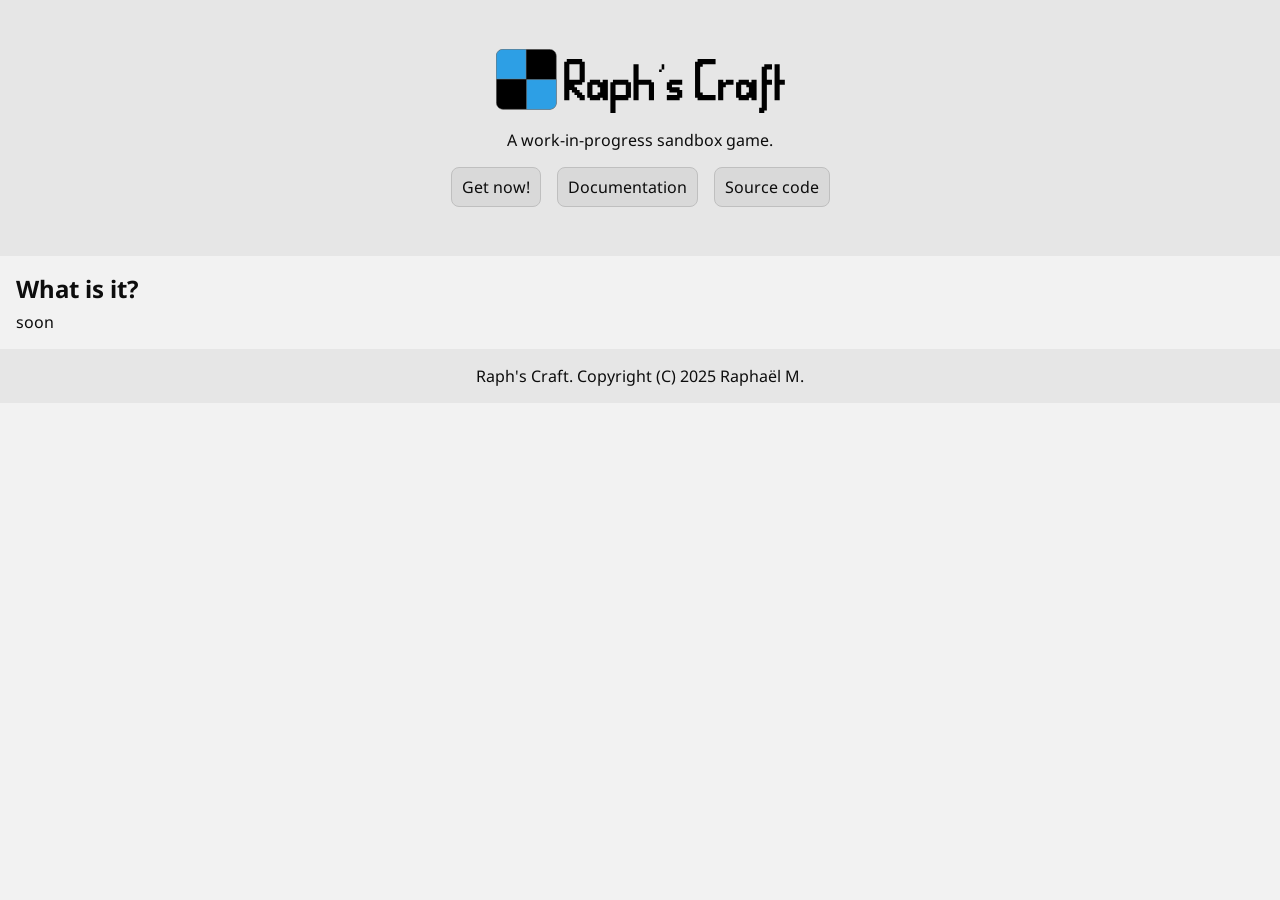
<file: www/index.html>
<!DOCTYPE html>
<html lang="en">
<head>
    <meta charset="UTF-8">
    <title>Raph's Craft</title>
    
    <link rel="stylesheet" type="text/css" href="styles/index.css">
    <link href='https://fonts.googleapis.com/css?family=Noto Sans' rel='stylesheet'>
</head>
<body>
    <header>
        <img height="64" src="resources/logo.svg"/>
        <p>A work-in-progress sandbox game.</p>
        <div class="intro-box-buttons">
            <a href="docs/user-guide/getting-the-game.html">Get now!</a>
            <a href="docs/index.html">Documentation</a>
            <a href="https://github.com/raphm4044/raphscraft">Source code</a>
        </div>
    </header>

    <section>
        <h1>What is it?</h1>
        <p>soon</p>
    </section>
    
    <footer>
        <p>Raph's Craft. Copyright (C) 2025 Raphaël M.</p>
    </footer>
</body>
</html>
</file>
<file: www/styles/index.css>
html {
    --background-layer0: hsl(0, 0%, 95%);
    --background-layer1: hsl(0, 0%, 90%);
    --background-layer2: hsl(0, 0%, 85%);

    --border-layer0: hsl(0, 0%, 85%);
    --border-layer1: hsl(0, 0%, 80%);
    --border-layer2: hsl(0, 0%, 75%);
    
    --foreground: hsl(0, 0%, 5%);
    
    @media (prefers-color-scheme: dark) {
        --background-layer0: hsl(0, 0%, 5%);
        --background-layer1: hsl(0, 0%, 10%);
        --background-layer2: hsl(0, 0%, 15%);
        
        --border-layer0: hsl(0, 0%, 15%);
        --border-layer1: hsl(0, 0%, 20%);
        --border-layer2: hsl(0, 0%, 25%);
        --foreground: hsl(0, 0%, 95%);
    }
}

body {
    font-family: 'Noto Sans';

    background: var(--background-layer0);
    color: var(--foreground);

    margin: 0;
    padding: 0;
}

header {
    display: flex;
    justify-content: center;
    align-items: center;
    flex-direction: column;

    height: 16em;
    width: 100%;
    background: var(--background-layer1);
}

header .intro-box-buttons {
    display: flex;
    gap: 1em;
}

header .intro-box-buttons a {
    background: var(--background-layer2);
    border: 1px solid var(--border-layer2);
    border-radius: 0.5em;
    padding: 8px 10px;
    text-decoration: none;
    color: var(--foreground);
}

header .intro-box-buttons a:hover {
    cursor: pointer;
}

section * {
    margin: 0;
    padding: 0;
}

section {
    display: flex;
    flex-direction: column;
    gap: 0.4em;
    padding: 1em;
}

footer {
    width: 100%;
    background: var(--background-layer1);

    display: flex;
    justify-content: center;
    align-items: center;
    flex-direction: column;
}
</file>
